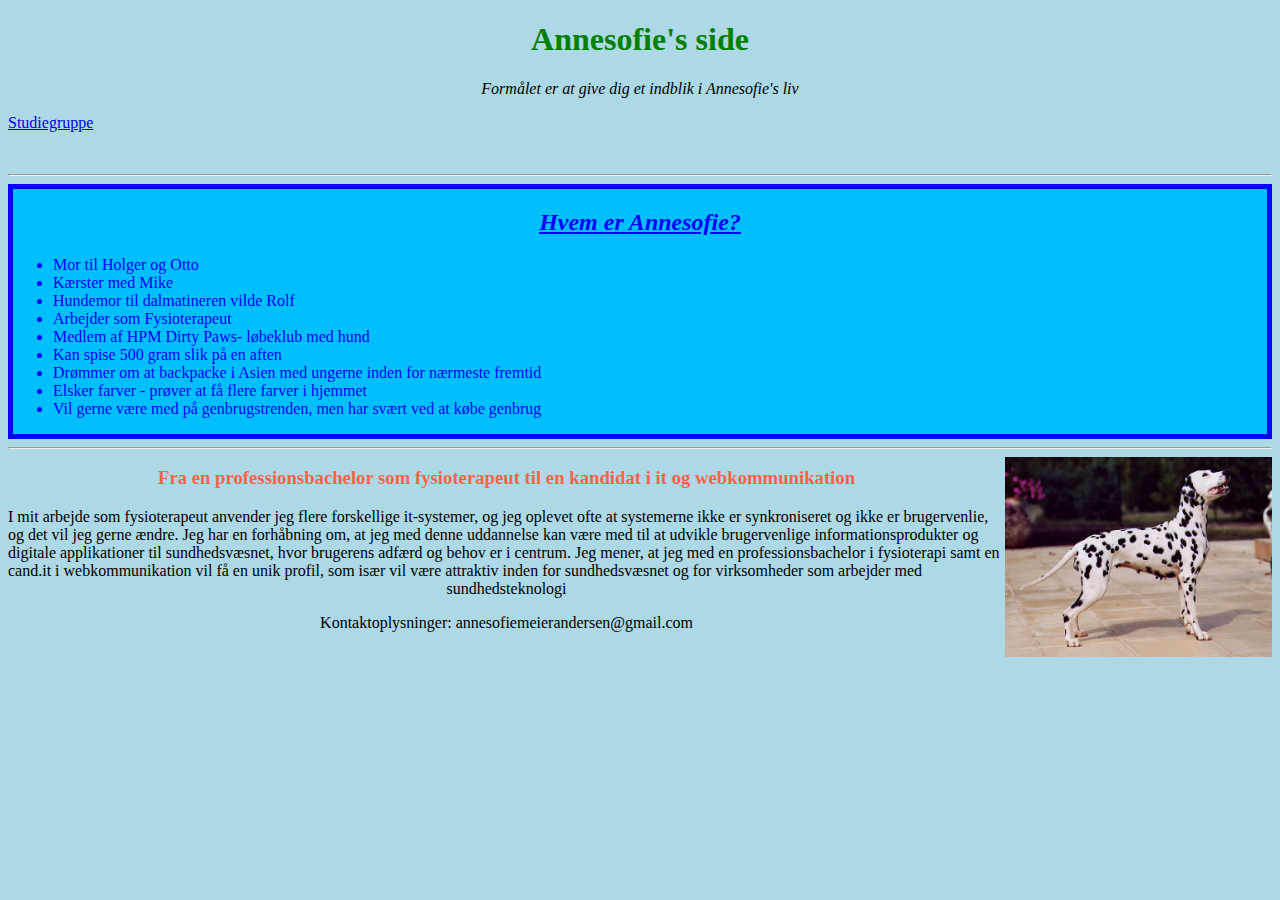
<file: Lesson 1 assignment/annesofie.html>
<!DOCTYPE html>
<html lang="da">
<head>
   
<title> Annesofie Meier </title>
<link rel="stylesheet"type= "text/css" href="./annesofie.CSS">
</head>
<body>

<Header>
    <h1> <b> Annesofie's side </b></h1>
</Header>
<Main>
    <p> <i>Formålet er at give dig et indblik i Annesofie's liv </i></p> <!-- gør dette sejt med farver-->
    <A HREF="Kevin.html">Studiegruppe</A> </p>
<br>
<hr>
<div>
<h2><i><u>Hvem er Annesofie?</u></i></h2>


<ul>
<!-- farv hver linje-->
    <li>Mor til Holger og Otto </li>
    <li> Kærster med Mike </li>
    <li> Hundemor til dalmatineren vilde Rolf</li>
    <li> Arbejder som Fysioterapeut</li>
    <li> Medlem af HPM Dirty Paws- løbeklub med hund </li>
    <li> Kan spise 500 gram slik på en aften </li>
    <li> Drømmer om at backpacke i Asien med ungerne inden for nærmeste fremtid  </li>
    <li> Elsker farver - prøver at få flere farver i hjemmet</li>
    <li> Vil gerne være med på genbrugstrenden, men har svært ved at købe genbrug </li>
    
  </ul>
</div>
  <hr>
  <img src="Dalmatiner.jpeg" alt=" hund" height="200" class="float"/>
 
 <h3>Fra en professionsbachelor som fysioterapeut til en kandidat i it og webkommunikation</h3> 
<P>  I mit arbejde som fysioterapeut anvender jeg flere forskellige it-systemer, og jeg oplevet ofte at systemerne  ikke er synkroniseret og ikke er brugervenlie, og det vil jeg gerne ændre. Jeg har en forhåbning om, at jeg med denne uddannelse kan være med til at udvikle brugervenlige informationsprodukter og digitale applikationer til sundhedsvæsnet, hvor brugerens adfærd og behov er i centrum. Jeg mener, at jeg med en professionsbachelor i fysioterapi samt en cand.it i webkommunikation vil få en unik profil, som især vil være attraktiv inden for sundhedsvæsnet og for virksomheder som arbejder med sundhedsteknologi </P>


</Main>
<Footer>
    <p>Kontaktoplysninger: annesofiemeierandersen@gmail.com</p>
   
</Footer>
</body>
</file>
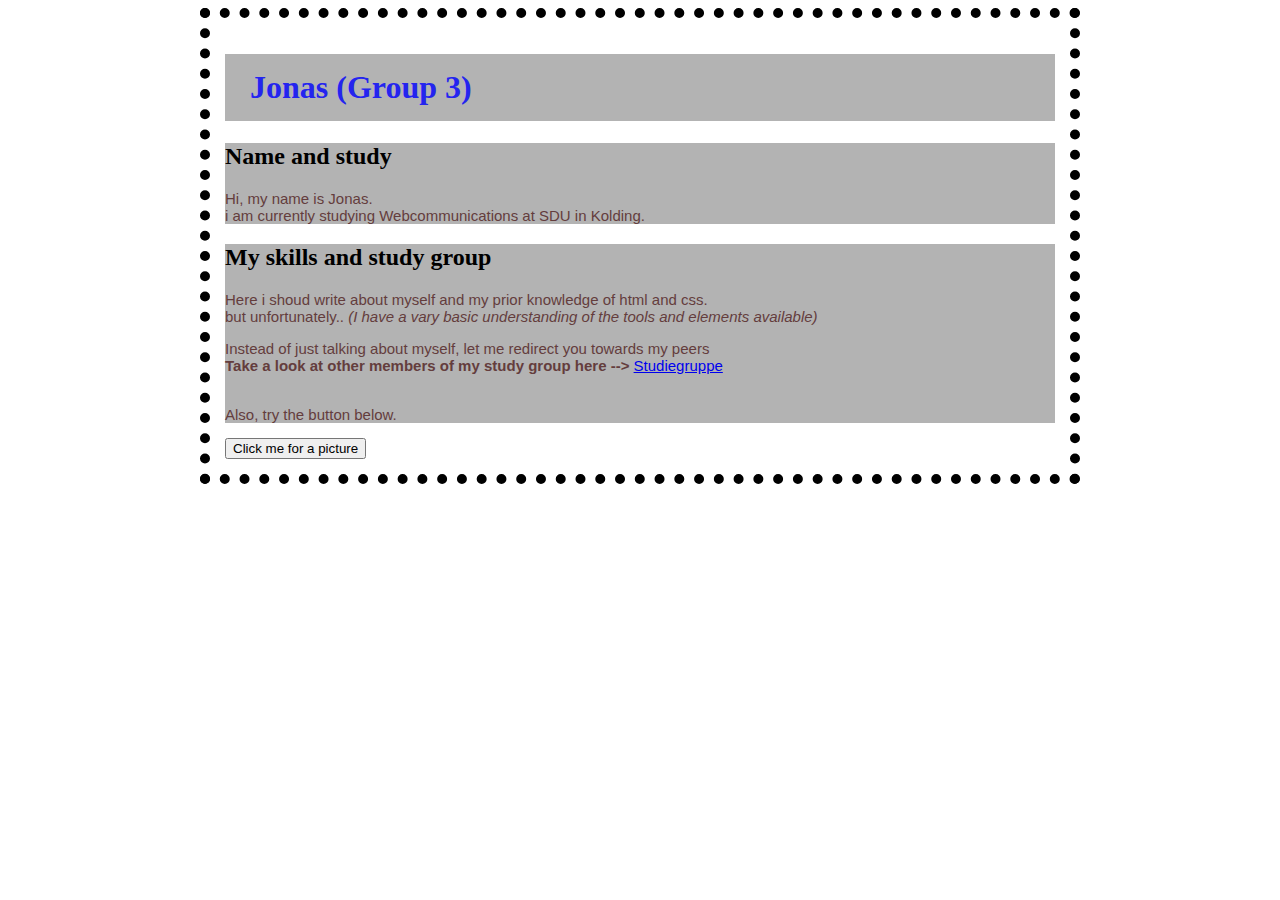
<file: Lesson 1 assignment/Jonas.html>
<!DOCTYPE html>
<html lang="en">
<link rel="stylesheet" href="./Jonas.css">
<head>
  <title>Jonas' page</title>
  <style>
    #photo {
        display: none;
    }
</style>
</head>
<body>
  
<header>
  <div class="testDiv">
  <h1>Jonas (Group 3) </h1>
</div>
</header>
<article>
<div class="testDiv">
  <h2>Name and study</h2>
  <p> Hi, my name is Jonas. <br> i am currently studying Webcommunications at SDU in Kolding.</p>
</div>
</article>

<!-- This is an HTML comment -->
<div class="testDiv">
<h2>My skills and study group</h2>
<p>Here i shoud write about myself and my prior knowledge of html and css.
<br> but unfortunately.. <i>(I have a vary basic understanding of the tools and elements available) </i> </p>
<p> Instead of just talking about myself, let me redirect you towards my peers 
    <br> <b>Take a look at other members of my study group here --> </b> 
<A HREF="Kevin.html">Studiegruppe</A> </p>

<p> <br> Also, try the button below. </p>
</div>
<svg id="photo" xmlns="http://www.w3.org/2000/svg" fill="none" viewBox="0 0 411 242">
    <defs>
      <linearGradient id="paint0_linear" x1="159.8" x2="111.4" y1="19.4" y2="27.7" gradientUnits="userSpaceOnUse">
        <stop offset="0" stop-color="#FFF2D8" stop-opacity=".5"/>
        <stop offset="1" stop-color="#FFF2D8" stop-opacity="0"/>
      </linearGradient>
      <linearGradient id="paint1_linear" x1="83.4" x2="131.8" y1="222.6" y2="214.3" gradientUnits="userSpaceOnUse">
        <stop offset="0" stop-color="#FFF2D8" stop-opacity=".5"/>
        <stop offset="1" stop-color="#FFF2D8" stop-opacity="0"/>
      </linearGradient>
      <linearGradient id="paint2_linear" x1="223.2" x2="214.9" y1="159.2" y2="110.8" gradientUnits="userSpaceOnUse">
        <stop offset="0" stop-color="#FFF2D8" stop-opacity=".5"/>
        <stop offset="1" stop-color="#FFF2D8" stop-opacity="0"/>
      </linearGradient>
      <linearGradient id="paint3_linear" x1="20" x2="28.4" y1="82.8" y2="131.2" gradientUnits="userSpaceOnUse">
        <stop offset="0" stop-color="#FFF2D8" stop-opacity=".5"/>
        <stop offset="1" stop-color="#FFF2D8" stop-opacity="0"/>
      </linearGradient>
      <linearGradient id="paint4_linear" x1="76.8" x2="48.5" y1="22.2" y2="62.3" gradientUnits="userSpaceOnUse">
        <stop offset="0" stop-color="#FFF2D8" stop-opacity=".5"/>
        <stop offset="1" stop-color="#FFF2D8" stop-opacity="0"/>
      </linearGradient>
      <linearGradient id="paint5_linear" x1="166.4" x2="194.8" y1="219.8" y2="179.7" gradientUnits="userSpaceOnUse">
        <stop offset="0" stop-color="#FFF2D8" stop-opacity=".5"/>
        <stop offset="1" stop-color="#FFF2D8" stop-opacity="0"/>
      </linearGradient>
      <linearGradient id="paint6_linear" x1="220.5" x2="180.4" y1="76.2" y2="47.8" gradientUnits="userSpaceOnUse">
        <stop offset="0" stop-color="#FFF2D8" stop-opacity=".5"/>
        <stop offset="1" stop-color="#FFF2D8" stop-opacity="0"/>
      </linearGradient>
      <linearGradient id="paint7_linear" x1="22.8" x2="62.9" y1="165.8" y2="194.2" gradientUnits="userSpaceOnUse">
        <stop offset="0" stop-color="#FFF2D8" stop-opacity=".5"/>
        <stop offset="1" stop-color="#FFF2D8" stop-opacity="0"/>
      </linearGradient>
      <linearGradient id="fade-mask" x1="16.5" x2="411" y1="124" y2="123" gradientUnits="userSpaceOnUse">
        <stop stop-color="#333"/>
        <stop offset=".3" stop-color="#333" stop-opacity="0"/>
        <stop offset=".9" stop-color="#333" stop-opacity="0"/>
        <stop offset="1" stop-color="#333"/>
      </linearGradient>
      <radialGradient id="orangecrush" cx="0" cy="0" r="1" gradientTransform="matrix(5.02817 159.99901 -271.73385 8.53958 265.5 82)" gradientUnits="userSpaceOnUse">
        <stop offset=".3" stop-color="#FF9A39"/>
        <stop offset="1" stop-color="#C53C03"/>
      </radialGradient>
      <symbol id="burst">
        <path fill="url(#paint0_linear)" d="M159.8 0H83.4l38.3 121L159.8 0z"/>
        <path fill="url(#paint1_linear)" d="M83.4 242H160l-38.2-121-38.3 121z"/>
        <path fill="url(#paint2_linear)" d="M242.6 159.2V82.8l-121 38.3 121 38.1z"/>
        <path fill="url(#paint3_linear)" d="M.6 82.8v76.4l121-38.1L.6 82.8z"/>
        <path fill="url(#paint4_linear)" d="M63 8.4l-54 54L121.7 121 63 8.4z"/>
        <path fill="url(#paint5_linear)" d="M180.2 233.6l54-54-112.5-58.7 58.5 112.7z"/>
        <path fill="url(#paint6_linear)" d="M234.2 62.5l-54-54L121.7 121l112.5-58.6z"/>
        <path fill="url(#paint7_linear)" d="M9 179.5l54.1 54 58.6-112.4L9 179.5z"/>
      </symbol>
      <style>
        @-webkit-keyframes rollme{0%{-webkit-transform-origin:50% 50%;transform-origin:50% 50%;-webkit-transform:scale(2) rotate3d(0,0,1,0deg) translate3d(96px,-10px,0);transform:scale(2) rotate3d(0,0,1,0deg) translate3d(96px,-10px,0)}to{-webkit-transform-origin:57% 45%;transform-origin:57% 45%;-webkit-transform:scale(2) rotate3d(0,0,1,180deg) translate3d(110px,-10px,0);transform:scale(2) rotate3d(0,0,1,180deg) translate3d(110px,-10px,0)}}@keyframes rollme{0%{-webkit-transform-origin:50% 50%;transform-origin:50% 50%;-webkit-transform:scale(2) rotate3d(0,0,1,0deg) translate3d(96px,-10px,0);transform:scale(2) rotate3d(0,0,1,0deg) translate3d(96px,-10px,0)}to{-webkit-transform-origin:57% 45%;transform-origin:57% 45%;-webkit-transform:scale(2) rotate3d(0,0,1,180deg) translate3d(110px,-10px,0);transform:scale(2) rotate3d(0,0,1,180deg) translate3d(110px,-10px,0)}}.setup{-webkit-transform-origin:50% 50%;-ms-transform-origin:50% 50%;transform-origin:50% 50%;-webkit-transform:scale(2) rotate3d(0,0,1,0deg) translate3d(96px,-10px,0);transform:scale(2) rotate3d(0,0,1,0deg) translate3d(96px,-10px,0);-webkit-animation:rollme 24s infinite linear;animation:rollme 24s infinite linear}
      </style>
    </defs>
    <g>
      <rect width="411" height="242" fill="url(#orangecrush)"/>
      <use x="0" y="0" class="setup" href="#burst"/>
      <use class="setup" x="0" y="0" href="#burst" style="animation-direction:reverse;-webkit-animation-delay:-12s;animation-delay:-12s"/>
      <path fill="#3AA6D6" d="M82.5 149.9l46.2 91.9h-79l32.8-91.9z"/>
      <path fill="#fff" d="M82.5 149.9l12 23.7-6-3-7.8 11.2-2.2-10.4-4.8 3.2 8.8-24.7z"/>
      <path fill="#2187AA" d="M82.5 241.8h46.2l-19-37.9-27.2 37.9z"/>
      <path fill="#1D7EA0" d="M82.5 149.9l-59.5 57v34.9h26.7l32.8-91.9z"/>
      <path fill="#D6D7D8" d="M73.7 174.6l-3-5.8-11 2.9 22.8-21.8-8.8 24.7z"/>
      <path fill="#38596B" d="M198.2 79L152 160.5l-29.7-37.3-21.2 34.2-36-45.7L15 175.6l-15-26V242h411v-77.9l-29.5-43.3-30.7 33.5-16.4-23.6-26 33.1-41.6-60.2-31 39.5L198.1 79z"/>
      <path fill="#3AA6D6" d="M356.6 121.1L411 211v31h-29.2l-25.2-120.9z"/>
      <path fill="#2085A8" d="M356.5 121L390 242h-84l50.5-121z"/>
      <path fill="#176F96" d="M234.5 63h-1l-24 178.8h111.9L234.5 63z"/>
      <path fill="#3AA6D6" d="M233.8 63h-1l-94.5 178.8H250L233.8 63z"/>
      <path fill="#fff" d="M130 178a19.5 19.5 0 00-33.5 6 16.6 16.6 0 00-13.2 2.3 11.1 11.1 0 00-17.7 4.5h-.9c-6.5 0-12 3.7-14.7 9.2h80v-22z"/>
      <path fill="#FF3939" d="M243 171.3l.7 2.4.8-.4-1.6-2zm34.7-24a2.5 2.5 0 10-3-4l3 4zm-92.8 45.2l1.8-.6-1.5-4.7-1.9.6 1.6 4.7zm5.5-1.7l3.6-1.2-1.5-4.8-3.7 1.2 1.6 4.8zm7.3-2.4l3.7-1.2-1.5-4.7-3.7 1.1 1.5 4.8zm7.4-2.3l3.7-1.2-1.6-4.8-3.6 1.2 1.5 4.8zm7.3-2.4l3.7-1.2-1.5-4.7-3.7 1.1 1.5 4.8zm7.4-2.4l3.7-1.1-1.6-4.8-3.6 1.2 1.5 4.7zm7.3-2.3l3.7-1.2-1.5-4.8-3.7 1.2 1.5 4.8zm7.4-2.4l3.7-1.2-1.6-4.7-3.6 1.2 1.5 4.7zm7.3-2.3l1.9-.6-1.5-4.8-1.9.6 1.5 4.8zm2.7-1l1.6-1.3-3-4-1.7 1.3 3 4zm5-4l3.3-2.6-3.1-3.9-3.3 2.6 3 4zm6.6-5.2l3.3-2.6-3-3.9-3.4 2.6 3.1 4zm6.6-5.2l3.4-2.6-3.1-4-3.3 2.7 3 4zm6.7-5.2l3.3-2.6-3-4-3.4 2.7 3 4zm6.6-5.2l1.7-1.3-3-4-1.7 1.4 3 4z"/>
      <path fill="#3AA6D6" d="M157.8 127L95.3 241.8h75.4L157.8 127z"/>
      <path fill="#3AA6D6" d="M304.5 145.7l46.6 96h-59.5l12.9-96z"/>
      <path fill="#2187AA" d="M304.5 145.7l-40.7 96h27.8l12.9-96z"/>
      <path fill="#fff" d="M233.8 63h-1l-27.3 51.6 12-5.9-1.6 22.8 13.6-16.4 11.4 26-7-78z"/>
      <path fill="#D6D7D8" d="M234.5 63h-.7l7.1 78 7.7-14.4 6.5 8.5 2.7-12.5 9.5 7.9L234.5 63z"/>
      <path fill="#D6D7D8" d="M304.5 145.7l-7 52.7-3-17.8-9.5 11.2 19.5-46z"/>
      <path fill="#fff" d="M304.5 145.7l22.8 47.1-6-4.2L318 206l-13.5-19-7 11.5 7-52.7z"/>
      <path fill="#D6D7D8" d="M356.6 121.1l-18.1 43.6 12.6-6.4 3.3 21.3 8.7-18.9 6.4 6-12.9-45.6z"/>
      <path fill="#fff" d="M369.5 166.7l2.5-7.8 9.2 2.7-24.6-40.5 13 45.6z"/>
      <path fill="#176F96" d="M157.8 127L201 241.8h-33.8L157.8 127z"/>
      <path fill="#FF3939" d="M179 178.2a3.5 3.5 0 10-2.3-6.6l2.2 6.6zm-17.4 2l-1-3.2-.7.2-.5.4 2.2 2.7zm-57 42.3a3.5 3.5 0 004.5 5.4l-4.5-5.4zm4.5 5.4l1.5-1.3-4.4-5.4-1.6 1.3 4.5 5.4zm4.5-3.8l3-2.4-4.4-5.5-3 2.5 4.4 5.4zm6.1-5l3-2.4-4.4-5.4-3 2.4 4.4 5.5zm6.1-5l3-2.4-4.4-5.4-3 2.5 4.4 5.4zm6.1-5l3-2.4-4.4-5.4-3 2.5 4.4 5.4zm6-5l3.1-2.4-4.4-5.4-3 2.5 4.4 5.4zm6.2-4.9l3-2.5-4.4-5.4-3 2.5 4.4 5.4zm6-5l3.1-2.5-4.4-5.4-3 2.5 4.4 5.4zm6.1-5l3-2.5-4.3-5.4-3 2.5 4.3 5.4zm6.1-5l1.6-1.2-4.5-5.4-1.5 1.2 4.4 5.4zm.4-.6l2-.7-2.1-6.6-2 .7 2.1 6.6zm6.1-2l4-1.4-2.2-6.6-4 1.3 2.2 6.7zm8-2.7l2.1-.7-2.2-6.6-2 .6 2.2 6.7z"/>
      <path fill="#fff" d="M163 214.8a23.8 23.8 0 00-41 7.4 20.2 20.2 0 00-16.2 2.7 13.4 13.4 0 00-9-3.4c-5.8 0-10.8 3.8-12.8 9h-1A20 20 0 0065 242h98v-27.2z"/>
      <path fill="#3AA6D6" d="M184.6 182L135 242h61l-11.4-60z"/>
      <path fill="#1D7EA0" d="M184.7 181.8l38.3 60h-29.4l-9-60z"/>
      <path fill="#fff" d="M139.5 160.6l18.3-33.6 3.1 38.8-5.8-10-4 4.8-3.4-6.4-8.2 6.4z"/>
      <path fill="#D6D7D8" d="M161 165.8l3-6.2 7.4 3.6-13.6-36.2 3.1 38.8z"/>
      <path fill="#fff" d="M171 204.7h53.7a10.9 10.9 0 10-21-5.6 10.8 10.8 0 00-17.1 2 13 13 0 00-15.6 3.3v.3z"/>
      <path fill="#fff" d="M368.9 70.2a9 9 0 00-7.2-3.6h-.5a6.2 6.2 0 00-9.7-2.5 9 9 0 00-7.3-1.2 10.9 10.9 0 00-16-5.5 9.6 9.6 0 00-13.6 12.9H369z"/>
      <path fill="#fff" d="M108.5 80.8H69.6v-.2A9.4 9.4 0 0181 78.2a7.9 7.9 0 0112.3-1.5 7.9 7.9 0 0115.2 4z"/>
      <path fill="#fff" d="M341.7 94.4H288v-.2a13 13 0 0115.6-3.4 10.8 10.8 0 0117.1-2 10.8 10.8 0 1121 5.6z"/>
      <path fill="#fff" d="M131.3 104c-1.2 0-2.3.2-3.3.7a7.6 7.6 0 00-13.3 2.8 7.6 7.6 0 00-12 1.4 9.1 9.1 0 00-11 2.4v.2h47.6a8 8 0 00-8-7.5z"/>
      <path fill="#FF3939" d="M192.2 230.6l-2 4 .6.3.6.1.8-4.4zM160 209.5a4.5 4.5 0 10-4 8l4-8zm-4 8l1.6.9 4-8-1.6-1-4 8.1zm5 2.6l3.5 1.7 4-8-3.4-1.8-4 8zm6.9 3.4l3.4 1.7 4-8-3.4-1.7-4 8zm6.8 3.4l3.4 1.7 4-8-3.4-1.7-4 8zm6.8 3.4l3.4 1.7 4-8-3.3-1.7-4 8zm6.9 3.4l1.7.9 4-8-1.7-1-4 8.1zm3 1.3l1.9.3 1.5-8.8-2-.4-1.5 9zm5.9 1l4 .7 1.4-8.9-4-.7-1.4 9zm8 1.4l3.9.6 1.5-8.8-4-.7-1.5 8.9zm7.8 1.3l2 .4 1.5-9-2-.3-1.5 9z"/>
      <g class="flag">
        <path fill="#EBFF00" d="M250.6 35L230 39l2.7 13.8 20.7-4-4.3-6.3 1.6-7.4z"/>
        <rect width="1.8" height="23.4" x="228.2" y="39.4" fill="#333" transform="rotate(-11 228.2 39.4)"/>
        <path fill="#000" d="M236.4 40.8l1.8-.3 1 5.1c.3 1.5-.6 2.7-2 3-1.5.3-2.8-.3-3.1-1.8l1.8-.4c.1.5.4 1 1 .8.6 0 .6-.7.5-1.2l-1-5.2z"/>
        <path fill="#000" d="M244.4 45c-.2-.7-1-.8-1.5-.8-1.3-.2-2.9-.5-3.1-2-.3-1.4 1.1-2.4 2.4-2.6 1.4-.3 3 .2 3.3 1.7l-1.8.4c-.1-.6-.6-.9-1.2-.8-.5.1-1 .5-1 1 .2.6 1.2.7 1.7.7 1.2.2 2.7.6 3 2 .3 1.6-1 2.4-2.4 2.7-1.5.3-3.3-.2-3.7-2l1.9-.3c.1.9.7 1 1.5 1 .5-.2 1-.5.9-1z"/>
      </g>
      <path fill="#FF3939" d="M206.7 105a2 2 0 001.4 3.8l-1.4-3.8zm29-8.9l.7 1.9a2 2 0 001-.9l-1.7-1zm9-16.1l1.7 1a2 2 0 00-.4-2.5l-1.3 1.5zM233 69.2h-2c0 .5.2 1 .6 1.5l1.4-1.5zm2-7.6a2 2 0 10-4 0h4zm-27 47.2l1.8-.7-1.5-3.7-1.7.6 1.4 3.8zm5.3-2l3.5-1.4-1.4-3.7-3.5 1.3 1.4 3.8zm7-2.7l3.6-1.4-1.4-3.7-3.5 1.3 1.4 3.8zm7.2-2.7l3.5-1.4-1.4-3.7-3.6 1.3 1.5 3.8zm7-2.7l1.8-.7-1.4-3.7-1.8.6 1.4 3.8zm2.8-1.6l1.2-2-3.5-2-1.2 2 3.5 2zm3.4-6L243 87l-3.4-2-2.3 4.1 3.5 2zm4.5-8.1l1.1-2-3.5-2-1.1 2 3.5 2zm.7-4.5l-1.4-1.3-2.7 2.9 1.4 1.3 2.7-2.9zm-4.4-4l-2.9-2.7-2.7 2.9 3 2.7 2.6-3zm-5.8-5.4l-1.5-1.4-2.7 3L233 72l2.7-3zm-.8 0v-1.8h-4v1.9h4zm0-5.6v-2h-4v2h4z"/>
      <path fill="#fff" d="M382.5 215.5a23.3 23.3 0 00-40.1 7.2 19.3 19.3 0 00-15.8 2.7 13.3 13.3 0 00-21.2 5.4h-1c-1.6 0-3.2.2-4.6.5a24.8 24.8 0 00-44-3.6 16.2 16.2 0 00-11.5.8 15.2 15.2 0 00-26.5 5.7 15.2 15.2 0 00-24 2.7 18.1 18.1 0 00-21.8 4.8v.3h210.5s4.5-6 4.5-13c0-6.8-4.5-13.5-4.5-13.5z"/>
      <rect width="411" height="242" fill="url(#fade-mask)"/>
    </g>
  </svg>

<button type="button"
onclick="show()" id="press">
Click me for a picture
</button>

<script>
function show() {
    document.getElementById('photo')
            .style.display = "block";

    document.getElementById('press')
            .style.display = "none";
}
</script>

</body>
</html>
</file>
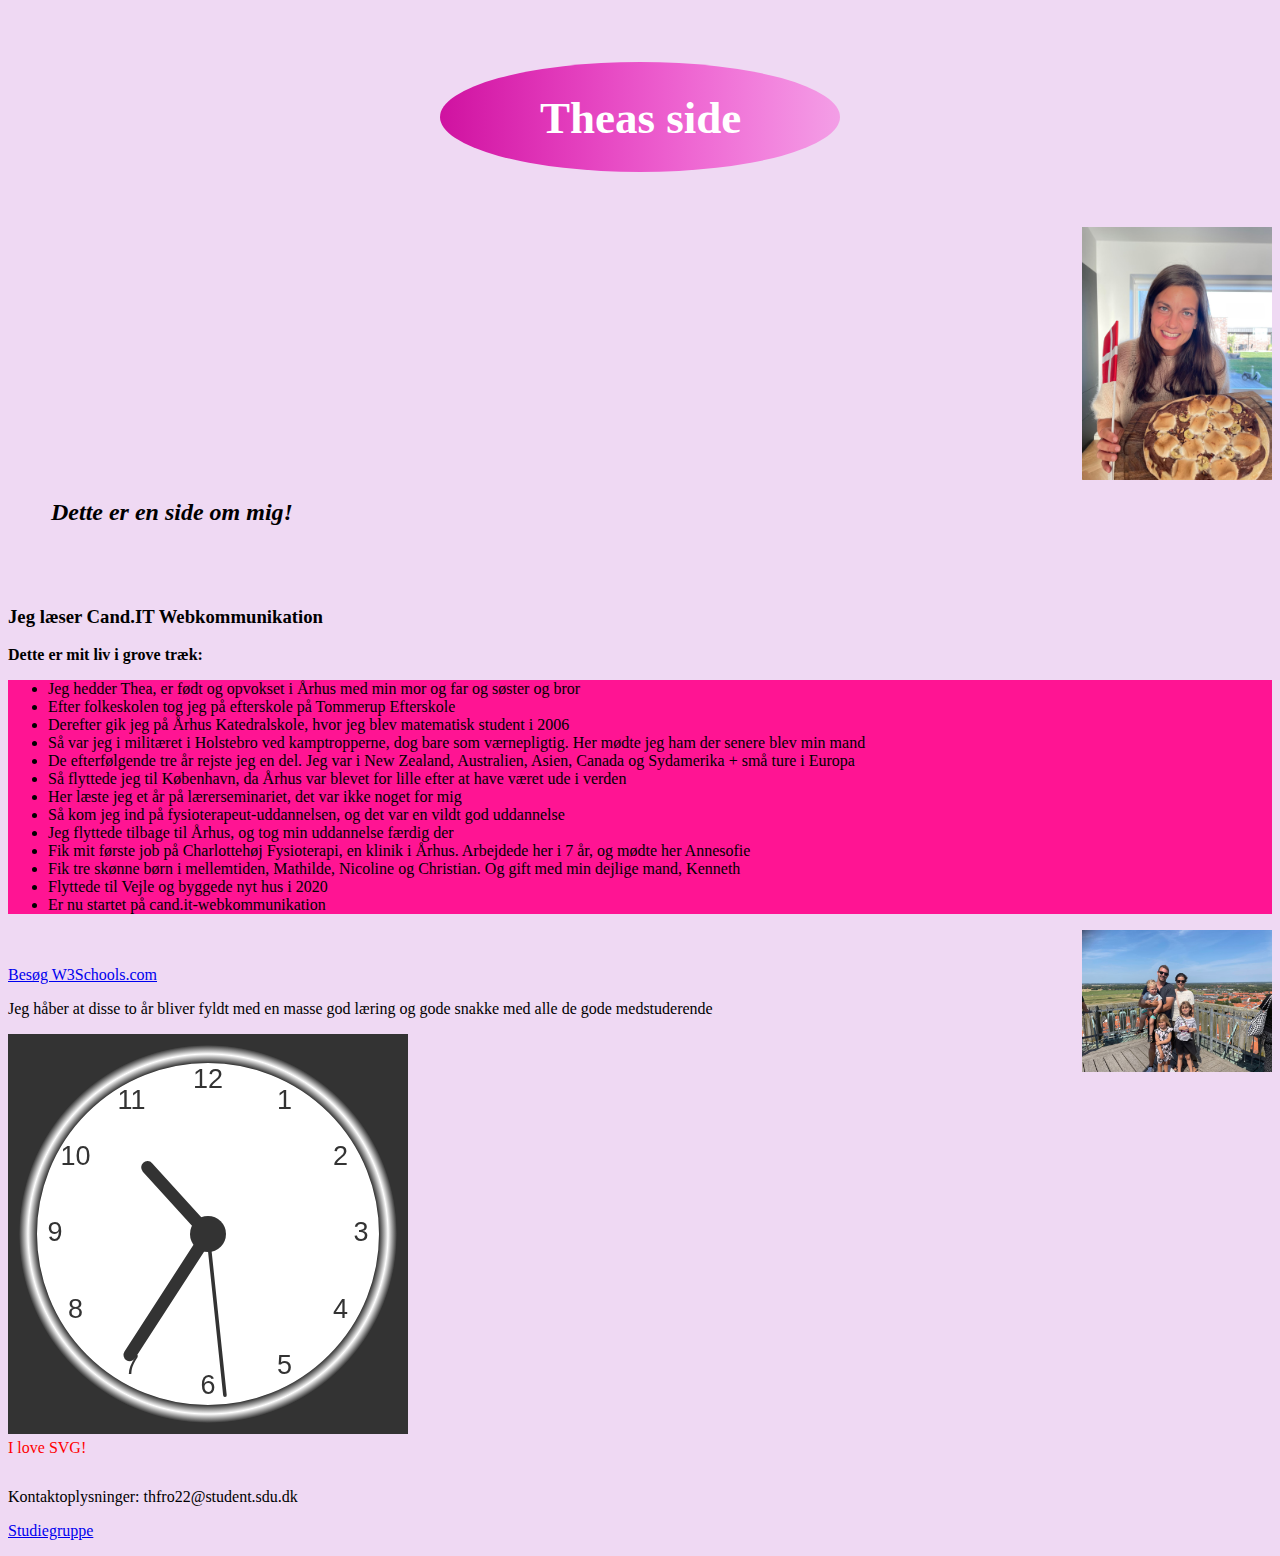
<file: Lesson 1 assignment/Theas side.html>
<!DOCTYPE html>
<html>
    <head>
        <style>
body {background-color: #efd9f3;font-family: lucida 'Courier New', Courier, monospace;}
h1 {color:cornflowerblue; text-align: center;}
h2 {color:blue;}
ul {background-color: deeppink;}

.image  > img{
    width: 15%;float:right
}

        </style>
        <title>Thea Frost</title>
    </head>
    <br>

    <Body>

       <h1>
        <svg height="150" width="500">
            <defs>
              <linearGradient id="grad1" x1="0%" y1="0%" x2="100%" y2="0%">
                <stop offset="0%" style="stop-color:rgb(207, 18, 160);stop-opacity:1" />
                <stop offset="100%" style="stop-color:rgba(255, 0, 195, 0.272);stop-opacity:1" />
              </linearGradient>
            </defs>
            <ellipse cx="250" cy="70" rx="200" ry="55" fill="url(#grad1)" />
            <text fill="#ffffff" font-size="45" font-family="Verdana" x="150" y="86">Theas side</text>
           
          </svg>
        
        </h1> 
       <div class="image"> 
        <img  src="./mig.jpg" alt="thea" >
    </div>
        <h2><i>
            <svg width="1200" height="100">
                <g transform="translate(0,40)">
                  <text id="TextElement" x="0" y="0" style="font-family:Verdana;font-size:24"> Dette er en side om mig!
                    <animateMotion path="M 0 0 L 600 0" dur="10s" fill="freeze" repeatCount="indefinite"/>
                  </text>
                </g>
           
              </svg>
            
            
            
            
            
            </i> </h2>

        <h3>Jeg læser Cand.IT Webkommunikation</h3>

        <p><b>Dette er mit liv i grove træk:</b></p>

        <p>
            <ul>
                <li>Jeg hedder Thea, er født og opvokset i Århus med min mor og far og søster og bror</li>
                <li>Efter folkeskolen tog jeg på efterskole på Tommerup Efterskole</li>
                <li>Derefter gik jeg på Århus Katedralskole, hvor jeg blev matematisk student i 2006</li>
                <li>Så var jeg i militæret i Holstebro ved kamptropperne, dog bare som værnepligtig. Her mødte jeg ham der senere blev min mand</li>
                <li>De efterfølgende tre år rejste jeg en del. Jeg var i New Zealand, Australien, Asien, Canada og Sydamerika + små ture i Europa</li>
                <li>Så flyttede jeg til København, da Århus var blevet for lille efter at have været ude i verden</li>
                <li>Her læste jeg et år på lærerseminariet, det var ikke noget for mig</li>
                <li>Så kom jeg ind på fysioterapeut-uddannelsen, og det var en vildt god uddannelse</li>
                <li>Jeg flyttede tilbage til Århus, og tog min uddannelse færdig der</li>
                <li>Fik mit første job på Charlottehøj Fysioterapi, en klinik i Århus. Arbejdede her i 7 år, og mødte her Annesofie</li>
                <li>Fik tre skønne børn i mellemtiden, Mathilde, Nicoline og Christian. Og gift med min dejlige mand, Kenneth</li>
                <li>Flyttede til Vejle og byggede nyt hus i 2020</li>
                <li>Er nu startet på cand.it-webkommunikation</li>
            </ul> 
           
            <div class="image"> 
            <img src="./Familie.jpg" alt="mig og min familie">
            </div>
            
            <br>
            <br>

            <a href="https://www.w3schools.com/">Besøg W3Schools.com</a>
            <!-- Sæt link ind til andet? -->

        </p>
        <p>Jeg håber at disse to år bliver fyldt med en masse god læring og gode snakke med alle de gode medstuderende</p>

        <canvas id="canvas" width="400" height="400" style="background-color:#333"></canvas>

<script>
var canvas = document.getElementById("canvas");
var ctx = canvas.getContext("2d");
var radius = canvas.height / 2;
ctx.translate(radius, radius);
radius = radius * 0.90
drawClock();

function drawClock() {
  ctx.arc(0, 0, radius, 0 , 2 * Math.PI);
  ctx.fillStyle = "white";
  ctx.fill();
}
function drawClock() {
  drawFace(ctx, radius);
}

function drawFace(ctx, radius) {
  var grad;

  ctx.beginPath();
  ctx.arc(0, 0, radius, 0, 2 * Math.PI);
  ctx.fillStyle = 'white';
  ctx.fill();

  grad = ctx.createRadialGradient(0, 0 ,radius * 0.95, 0, 0, radius * 1.05);
  grad.addColorStop(0, '#333');
  grad.addColorStop(0.5, 'white');
  grad.addColorStop(1, '#333');
  ctx.strokeStyle = grad;
  ctx.lineWidth = radius*0.1;
  ctx.stroke();

  ctx.beginPath();
  ctx.arc(0, 0, radius * 0.1, 0, 2 * Math.PI);
  ctx.fillStyle = '#333';
  ctx.fill();
}
function drawClock() {
  drawFace(ctx, radius);
  drawNumbers(ctx, radius);
}

function drawNumbers(ctx, radius) {
  var ang;
  var num;
  ctx.font = radius * 0.15 + "px arial";
  ctx.textBaseline = "middle";
  ctx.textAlign = "center";
  for(num = 1; num < 13; num++){
    ang = num * Math.PI / 6;
    ctx.rotate(ang);
    ctx.translate(0, -radius * 0.85);
    ctx.rotate(-ang);
    ctx.fillText(num.toString(), 0, 0);
    ctx.rotate(ang);
    ctx.translate(0, radius * 0.85);
    ctx.rotate(-ang);
  }
}
function drawClock() {
  drawFace(ctx, radius);
  drawNumbers(ctx, radius);
  drawTime(ctx, radius);
}

function drawTime(ctx, radius){
  var now = new Date();
  var hour = now.getHours();
  var minute = now.getMinutes();
  var second = now.getSeconds();
  //hour
  hour = hour%12;
  hour = (hour*Math.PI/6)+(minute*Math.PI/(6*60))+(second*Math.PI/(360*60));
  drawHand(ctx, hour, radius*0.5, radius*0.07);
  //minute
  minute = (minute*Math.PI/30)+(second*Math.PI/(30*60));
  drawHand(ctx, minute, radius*0.8, radius*0.07);
  // second
  second = (second*Math.PI/30);
  drawHand(ctx, second, radius*0.9, radius*0.02);
}

function drawHand(ctx, pos, length, width) {
  ctx.beginPath();
  ctx.lineWidth = width;
  ctx.lineCap = "round";
  ctx.moveTo(0,0);
  ctx.rotate(pos);
  ctx.lineTo(0, -length);
  ctx.stroke();
  ctx.rotate(-pos);
}
var canvas = document.getElementById("canvas");
var ctx = canvas.getContext("2d");
var radius = canvas.height / 2;
ctx.translate(radius, radius);
radius = radius * 0.90
//drawClock();
setInterval(drawClock, 1000);
</script>
<br>

<svg height="30" width="200" xmlns:xlink="http://www.w3.org/1999/xlink">
    <a xlink:href="https://www.w3schools.com/graphics/" target="_blank">
      <text x="0" y="15" fill="red">I love SVG!</text>
    </a>
   
  </svg>

    </Body>
    <br>

    <footer>
        <p>Kontaktoplysninger: thfro22@student.sdu.dk</p>
    </footer>
    <A HREF="Kevin.html">Studiegruppe</A> </p>


</html>
</file>
<file: Lesson 1 assignment/annesofie.CSS>
h2,li
   {color: blue;}
   
   h1
   {color:green;}

   h3
   {color:tomato}

   p,h1,h2,h3,footer,figure
   {text-align-last: center;}

   head,body, footer {
    background-color: lightblue;
    
  }
div
{background-color: deepskyblue;
    border:  5px solid blue;
margin: 10 px;}

img
{ float: right;}
</file>
<file: Lesson 1 assignment/Jonas.css>
body {
    margin-left: 200px;
    margin-right: 200px;
  border: 10px dotted black;
  padding: 15px;
 background-image: url("https://img.freepik.com/free-vector/silhouette-twilight-forest-landscape-background_1308-69379.jpg?w=1380&t=st=1663057109~exp=1663057709~hmac=b2bd5d3b32246da6c1e6fa38e1cbe98d641dae2e713465542a53bec874efa7f5");
  background-clip: padding-box; 
}

.testDiv {
background-color: rgb(179, 179, 179);
}

h1 {
    color:rgb(36, 36, 239);
    padding: 15px;
    margin-left: 10px;
}


h1 + p {
    font-weight: bold;
  }
  
  p {
    font-size: 15px;
    color: rgb(100, 61, 61);
    font-family: Helvetica, Arial, sans-serif;
  }


  ul {
    list-style-type: none;
    margin: 0;
    padding: 0;
    overflow: hidden;
    background-color: #333;
  }
  
  li {
    float: left;
  }
  
  li a {
    display: block;
    color: white;
    text-align: center;
    padding: 14px 16px;
    text-decoration: none;
  }
  
  li a:hover {
    background-color: #111;
  }

.row{
  display: flex;
  width:100%;
  flex-direction: row;
}

  .column {
    padding: 0 1px;
  }
  
  .column img {
    margin-top: 1px;
    vertical-align: middle;
    width: 33%;
    min-width:250px;
  }

  .center-text{
    width: 100%;
    text-align: center;
  }



  .menu {
    display: flex;
    height: 100vh;
    align-items: center;
    justify-content: center;
  }
</file>
